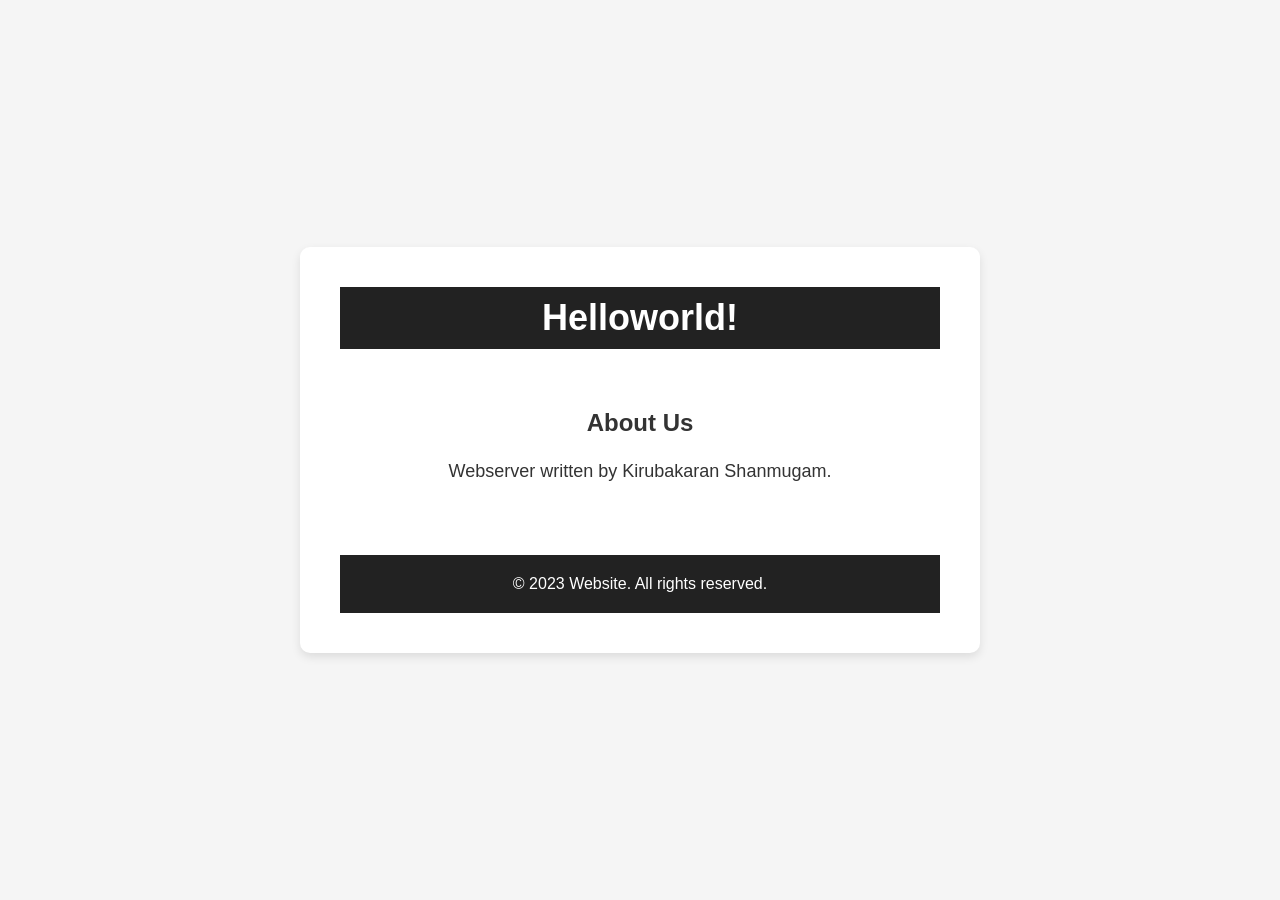
<file: www/index.html>
<!DOCTYPE html>
<html lang="en">
<head>
    <meta charset="UTF-8">
    <meta name="viewport" content="width=device-width, initial-scale=1.0">
    <title>Homepage</title>
    <style>
        body {
            font-family: 'Arial', sans-serif;
            margin: 0;
            padding: 0;
            background-color: #f5f5f5;
            color: #333;
            display: flex;
            align-items: center;
            justify-content: center;
            min-height: 100vh;
        }
        .box-tile {
            background-color: #fff;
            border-radius: 10px;
            box-shadow: 0 4px 10px rgba(0, 0, 0, 0.1);
            padding: 40px;
            text-align: center;
            max-width: 600px;
            width: 100%;
        }
        header {
            background-color: #222;
            color: #fff;
            padding: 10px 0;
        }
        header h1 {
            font-size: 36px;
            margin: 0;
        }
        header p {
            font-size: 18px;
            margin-top: 10px;
        }
        .content {
            padding: 40px 0;
        }
        .content h2 {
            font-size: 24px;
            margin-bottom: 20px;
        }
        .content p {
            font-size: 18px;
            line-height: 1.6;
            margin-bottom: 30px;
        }
        .btn {
            display: inline-block;
            padding: 10px 20px;
            background-color: #007bff;
            color: #fff;
            border-radius: 5px;
            text-decoration: none;
            font-weight: bold;
            transition: background-color 0.3s ease;
        }
        .btn:hover {
            background-color: #0056b3;
        }
        footer {
            background-color: #222;
            color: #fff;
            padding: 20px 0;
        }
        footer p {
            margin: 0;
        }
    </style>
</head>
<body>
    <div class="box-tile">
        <header>
            <h1>Helloworld!</h1>
        </header>
        <div class="container content">
            <h2>About Us</h2>
            <p>Webserver written by Kirubakaran Shanmugam.</p>
        </div>
        <footer>
            <p>&copy; 2023 Website. All rights reserved.</p>
        </footer>
    </div>
</body>
</html>
</file>
